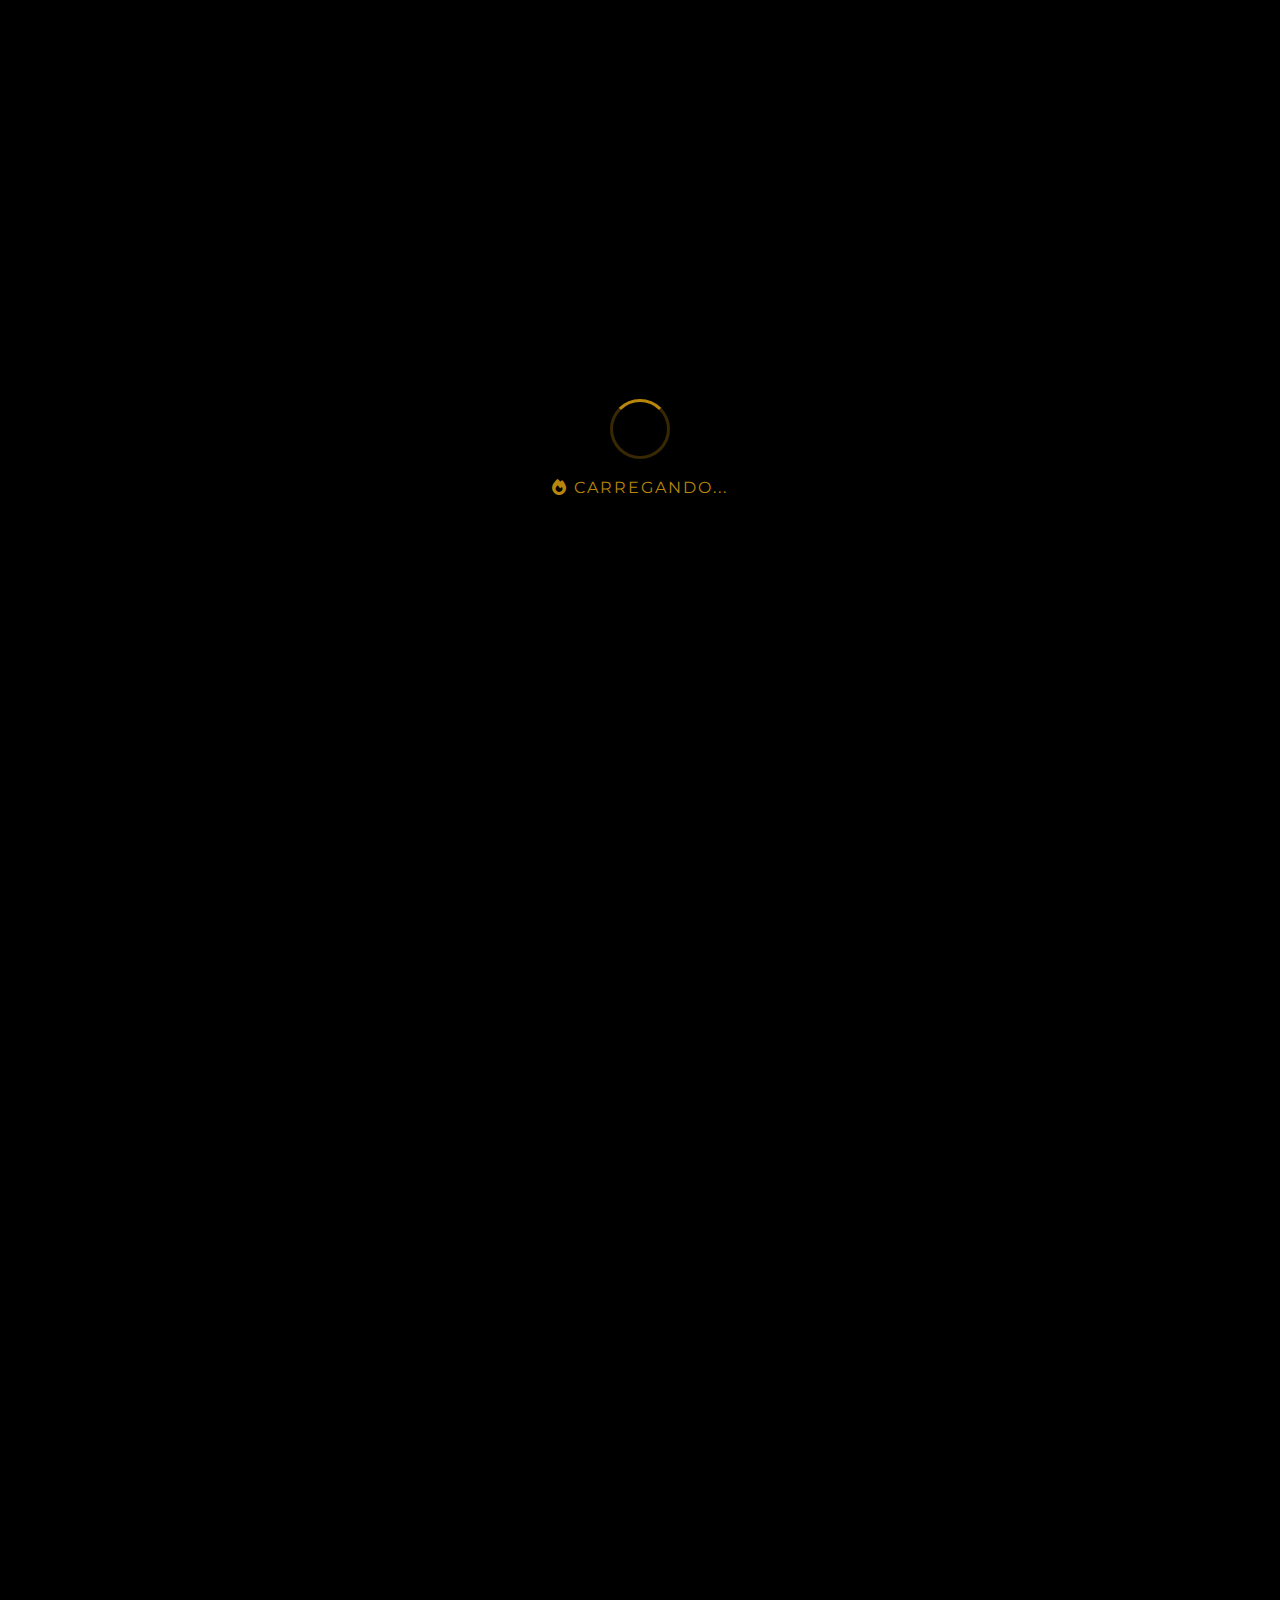
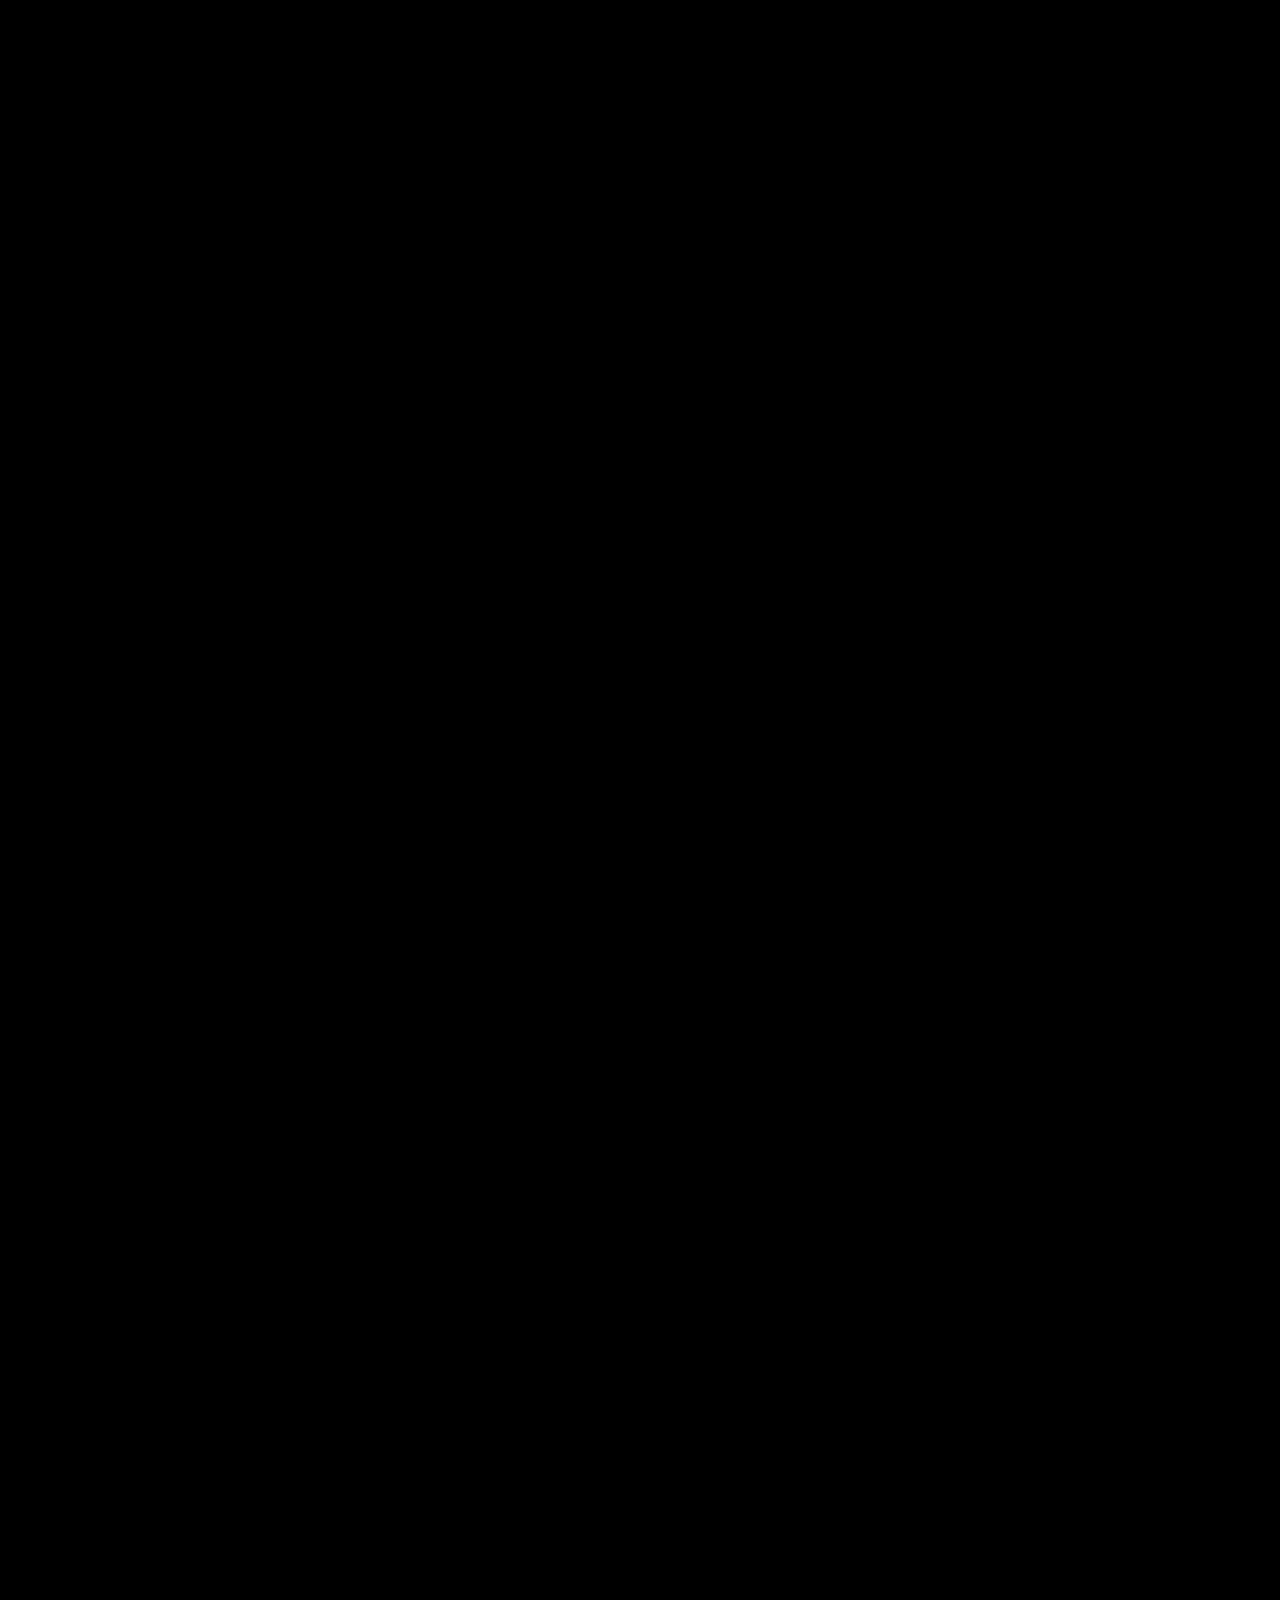
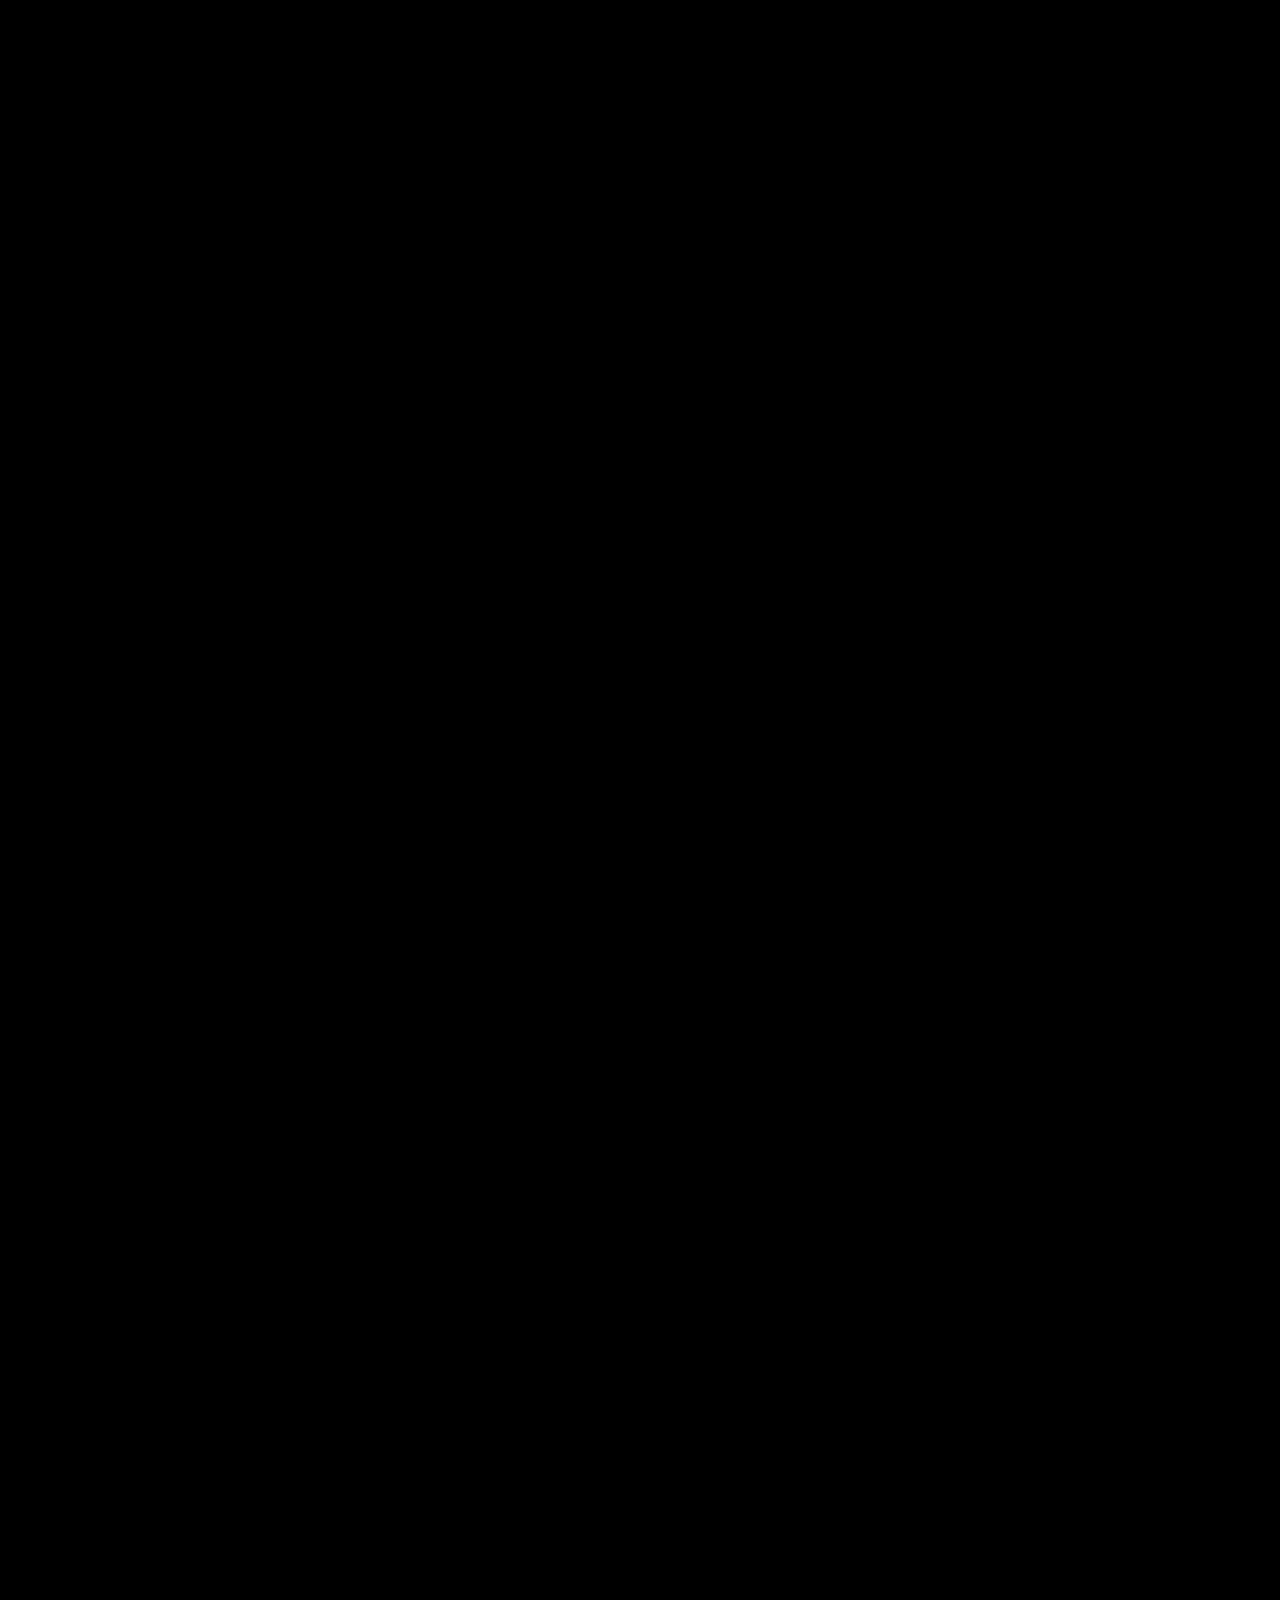
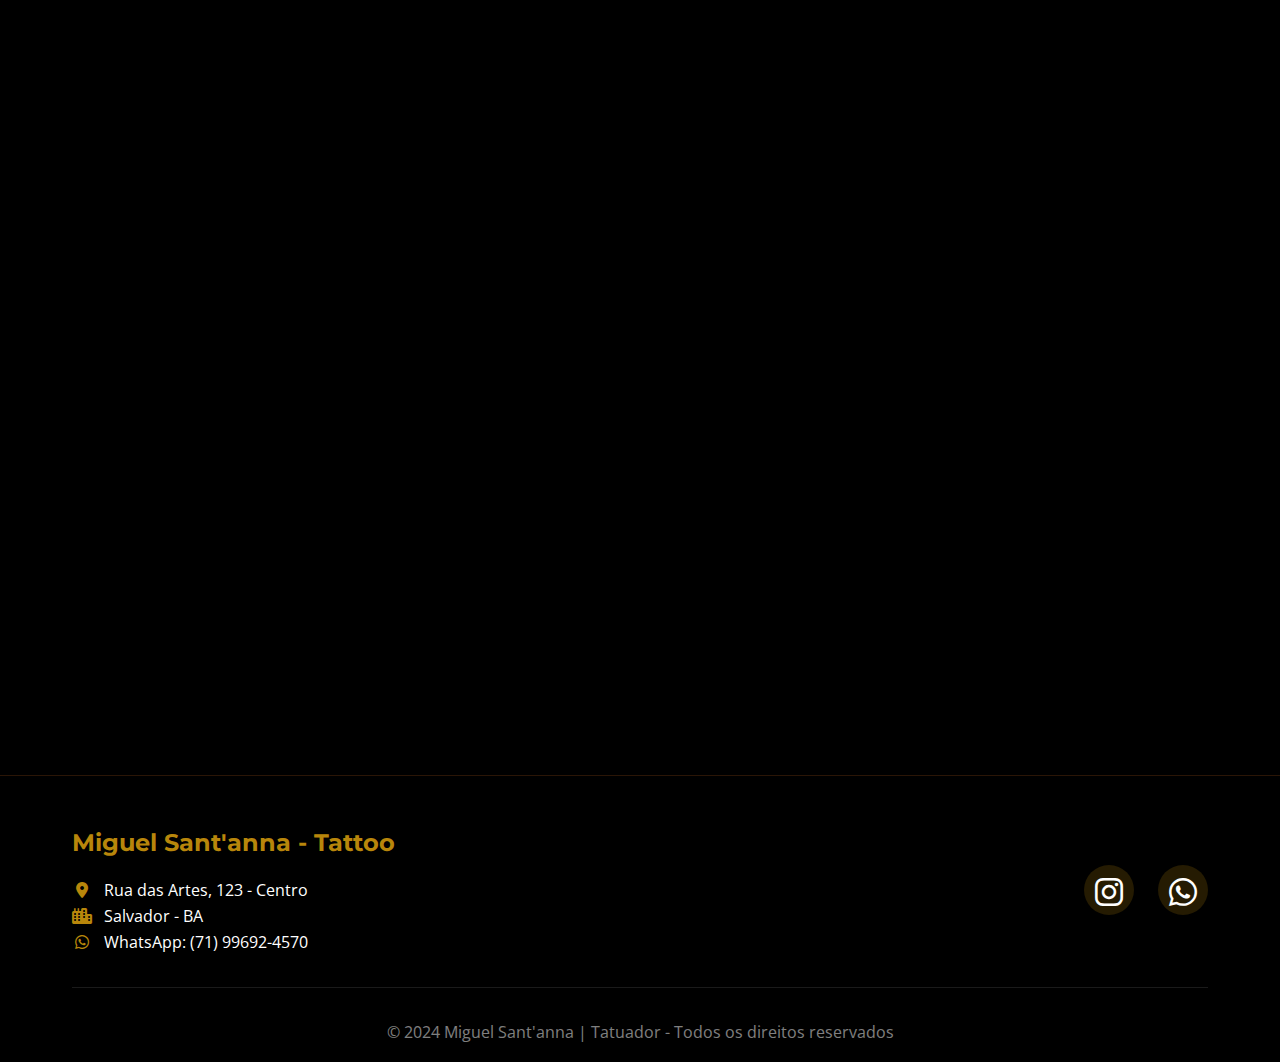
<file: index.html>
<!DOCTYPE html>
<html lang="pt-BR">
<head>
    <meta charset="UTF-8">
    <meta name="viewport" content="width=device-width, initial-scale=1.0">
    <meta name="description" content="Tatuagens Maori, Sombreado e Oriental - Arte que conta histórias ancestrais">
    <title>Miguel Sant'anna - Tattoo</title>

    <link rel="shortcut icon" href="/assets/images/icone.png" type="image/x-icon">
    
    <!-- Fontes Google -->
    <link href="https://fonts.googleapis.com/css2?family=Montserrat:wght@700;900&family=Open+Sans:wght@400;600&family=Creepster&display=swap" rel="stylesheet">
    
    <!-- Font Awesome -->
    <link rel="stylesheet" href="https://cdnjs.cloudflare.com/ajax/libs/font-awesome/6.4.0/css/all.min.css">
    
    <!-- CSS -->
    <link rel="stylesheet" href="/assets/styles/style.css">
</head>
<body>
    <!-- Header com Logo e Navegação -->
    <header class="header">
        <div class="header-content">
            <div class="logo">
                <span class="logo-text"><i class="fas fa-fire"></i>MIGUEL SANT'ANNA</span>
                <span class="logo-subtitle">TATTOO STUDIO</span>
            </div>
            <nav class="nav">
                <a href="#galeria" class="nav-link"><i class="fas fa-images"></i> GALERIA</a>
                <a href="#estilos" class="nav-link"><i class="fas fa-palette"></i> ESTILOS</a>
                <a href="#sobre" class="nav-link"><i class="fas fa-user-tie"></i> SOBRE</a>
                <a href="#contato" class="nav-link"><i class="fas fa-calendar-check"></i> CONTATO</a>
            </nav>
            <div class="menu-toggle">
                <span></span>
                <span></span>
                <span></span>
            </div>
        </div>
    </header>

    <!-- Hero Section -->
    <section class="hero">
        <div class="hero-bg"></div>
        <div class="hero-content">
            <h1 class="hero-title">MARCAS QUE CONTAM<br>HISTÓRIAS ANCESTRAIS</h1>
            <p class="hero-subtitle"><i class="fas fa-compass"></i> Arte Maori • <i class="fas fa-moon"></i> Sombreado • <i class="fas fa-dragon"></i> Oriental</p>
            <a href="#contato" class="cta-button"><i class="fas fa-pen-nib"></i> AGENDE SUA ARTE</a>
        </div>
        <div class="hero-pattern"></div>
    </section>

    <!-- Galeria de Destaque -->
    <section id="galeria" class="featured-gallery">
        <div class="container">
            <h2 class="section-title"><i class="fas fa-star"></i> OBRAS EM DESTAQUE <i class="fas fa-star"></i></h2>
            <div class="gallery-carousel">
                <button class="carousel-btn prev" aria-label="Anterior"><i class="fas fa-chevron-left"></i></button>
                <div class="carousel-track">
                    <!-- Maori -->
                    <div class="carousel-slide active" data-style="maori">
                        <img src="/assets/images/icon.png" alt="Tatuagem Maori - Padrão Koru">
                        <div class="slide-info">
                            <h3>ARTE MAORI</h3>
                            <p>Simbolismo e Tradição</p>
                        </div>
                    </div>
                    <div class="carousel-slide" data-style="maori">
                        <img src="/assets/images/icon.png" alt="Tatuagem Maori - Manaia">
                        <div class="slide-info">
                            <h3>ARTE MAORI</h3>
                            <p>Proteção Espiritual</p>
                        </div>
                    </div>
                    <div class="carousel-slide" data-style="maori">
                        <img src="/assets/images/icon.png" alt="Tatuagem Maori - Matau">
                        <div class="slide-info">
                            <h3>ARTE MAORI</h3>
                            <p>Força e Prosperidade</p>
                        </div>
                    </div>
                    <!-- Sombreado -->
                    <div class="carousel-slide" data-style="sombreado">
                        <img src="/assets/images/icon.png" alt="Tatuagem Sombreada - Realismo">
                        <div class="slide-info">
                            <h3>SOMBREADO</h3>
                            <p>Realismo Impressionante</p>
                        </div>
                    </div>
                    <div class="carousel-slide" data-style="sombreado">
                        <img src="/assets/images/icon.png" alt="Tatuagem Sombreada - Retrato">
                        <div class="slide-info">
                            <h3>SOMBREADO</h3>
                            <p>Profundidade e Emoção</p>
                        </div>
                    </div>
                    <div class="carousel-slide" data-style="sombreado">
                        <img src="/assets/images/icon.png" alt="Tatuagem Sombreada - Textura">
                        <div class="slide-info">
                            <h3>SOMBREADO</h3>
                            <p>Texturas Complexas</p>
                        </div>
                    </div>
                    <!-- Oriental -->
                    <div class="carousel-slide" data-style="oriental">
                        <img src="/assets/images/icon.png" alt="Tatuagem Oriental - Dragão">
                        <div class="slide-info">
                            <h3>ARTE ORIENTAL</h3>
                            <p>Dragão Dourado</p>
                        </div>
                    </div>
                    <div class="carousel-slide" data-style="oriental">
                        <img src="/assets/images/icon.png" alt="Tatuagem Oriental - Koi">
                        <div class="slide-info">
                            <h3>ARTE ORIENTAL</h3>
                            <p>Carpas Sagradas</p>
                        </div>
                    </div>
                    <div class="carousel-slide" data-style="oriental">
                        <img src="/assets/images/icon.png" alt="Tatuagem Oriental - Flor de Lótus">
                        <div class="slide-info">
                            <h3>ARTE ORIENTAL</h3>
                            <p>Flor de Lótus</p>
                        </div>
                    </div>
                </div>
                <button class="carousel-btn next" aria-label="Próximo"><i class="fas fa-chevron-right"></i></button>
            </div>
            <div class="carousel-dots"></div>
            <a href="/assets/pages/galeria.html" class="gallery-link"><i class="fas fa-th"></i> VER GALERIA COMPLETA</a>
        </div>
    </section>

    <!-- Estilos Trabalhados -->
    <section id="estilos" class="styles-section">
        <div class="container">
            <h2 class="section-title"><i class="fas fa-brush"></i> ESTILOS TRABALHADOS</h2>
            <div class="styles-grid">
                <div class="style-card" data-aos="fade-up">
                    <div class="style-image">
                        <img src="/assets/images/icon.png" alt="Estilo Maori">
                        <div class="style-overlay"></div>
                    </div>
                    <div class="style-content">
                        <h3><i class="fas fa-compass"></i> MAORI</h3>
                        <p>Simbolismo e tradição entrelaçados em cada traço. A arte Maori carrega a força dos ancestrais e a conexão com o divino.</p>
                        <div class="style-patterns"></div>
                    </div>
                </div>
                <div class="style-card" data-aos="fade-up" data-aos-delay="200">
                    <div class="style-image">
                        <img src="/assets/images/icon.png" alt="Estilo Sombreado">
                        <div class="style-overlay"></div>
                    </div>
                    <div class="style-content">
                        <h3><i class="fas fa-moon"></i> SOMBREADO</h3>
                        <p>Sombras que falam por si. Técnicas avançadas de sombreamento criam profundidade e realismo impressionantes.</p>
                        <div class="style-patterns"></div>
                    </div>
                </div>
                <div class="style-card" data-aos="fade-up" data-aos-delay="400">
                    <div class="style-image">
                        <img src="/assets/images/icon.png" alt="Estilo Oriental">
                        <div class="style-overlay"></div>
                    </div>
                    <div class="style-content">
                        <h3><i class="fas fa-dragon"></i> ORIENTAL</h3>
                        <p>Riqueza de detalhes e cultura milenar. Dragões, carpas e flores ganham vida com traços precisos e cores vibrantes.</p>
                        <div class="style-patterns"></div>
                    </div>
                </div>
            </div>
        </div>
    </section>

    <!-- Sobre o Artista -->
    <section id="sobre" class="about-section">
        <div class="container">
            <div class="about-content">
                <div class="about-text">
                    <h2 class="section-title"><i class="fas fa-user-tie"></i> SOBRE O ARTISTA</h2>
                    <p class="about-intro">Há mais de 15 anos transformando histórias em arte permanente.</p>
                    <p>Cada tatuagem é uma jornada única, uma conexão profunda entre a alma do cliente e a expressão artística. Especializado em arte Maori, sombreado e oriental, busco sempre honrar as tradições ancestrais enquanto crio algo verdadeiramente único para cada pessoa.</p>
                    <p>Minha missão é criar mais do que tatuagens - são marcas que contam histórias, símbolos de força, proteção e identidade que você carregará por toda a vida.</p>
                    <div class="about-stats">
                        <div class="stat">
                            <span class="stat-number"><i class="fas fa-paint-brush"></i> 2000+</span>
                            <span class="stat-label">Artes Criadas</span>
                        </div>
                        <div class="stat">
                            <span class="stat-number"><i class="fas fa-award"></i> 15</span>
                            <span class="stat-label">Anos de Experiência</span>
                        </div>
                        <div class="stat">
                            <span class="stat-number"><i class="fas fa-heart"></i> 100%</span>
                            <span class="stat-label">Clientes Satisfeitos</span>
                        </div>
                    </div>
                </div>
                <div class="about-image">
                    <img src="/assets/images/miguel.png" alt="Tatuador trabalhando">
                    <div class="about-pattern"></div>
                </div>
            </div>
        </div>
    </section>

    <!-- Instagram Feed -->
    <section class="instagram-section">
        <div class="container">
            <h2 class="section-title"><i class="fab fa-instagram"></i> @miguel_tattoo</h2>
            <div class="instagram-grid">
                <div class="instagram-post">
                    <img src="/assets/images/post-1.png" alt="Instagram Post 1">
                    <div class="instagram-overlay">
                        <span class="likes"><i class="fas fa-heart"></i> 135</span>
                    </div>
                </div>
                <div class="instagram-post">
                    <img src="/assets/images/post-2.png" alt="Instagram Post 2">
                    <div class="instagram-overlay">
                        <span class="likes"><i class="fas fa-heart"></i> 12</span>
                    </div>
                </div>
                <div class="instagram-post">
                    <img src="/assets/images/post-3.png" alt="Instagram Post 3">
                    <div class="instagram-overlay">
                        <span class="likes"><i class="fas fa-heart"></i> 19</span>
                    </div>
                </div>
                <div class="instagram-post">
                    <img src="/assets/images/post-4.png" alt="Instagram Post 4">
                    <div class="instagram-overlay">
                        <span class="likes"><i class="fas fa-heart"></i> 21</span>
                    </div>
                </div>
                <div class="instagram-post">
                    <img src="/assets/images/post-5.png" alt="Instagram Post 5">
                    <div class="instagram-overlay">
                        <span class="likes"><i class="fas fa-heart"></i> 22</span>
                    </div>
                </div>
                <div class="instagram-post">
                    <img src="/assets/images/post-6.png" alt="Instagram Post 6">
                    <div class="instagram-overlay">
                        <span class="likes"><i class="fas fa-heart"></i> 17</span>
                    </div>
                </div>
                <div class="instagram-post">
                    <img src="/assets/images/post-7.png" alt="Instagram Post 7">
                    <div class="instagram-overlay">
                        <span class="likes"><i class="fas fa-heart"></i> 19</span>
                    </div>
                </div>
                <div class="instagram-post">
                    <img src="/assets/images/post-8.png" alt="Instagram Post 8">
                    <div class="instagram-overlay">
                        <span class="likes"><i class="fas fa-heart"></i> 14</span>
                    </div>
                </div>
        </div>
    </section>

    <!-- Agendamento -->
    <section id="contato" class="booking-section">
        <div class="container">
            <h2 class="section-title"><i class="fas fa-calendar-alt"></i> AGENDE SUA ARTE</h2>
            <form class="booking-form" id="bookingForm">
                <div class="form-group">
                    <input type="text" id="nome" name="nome" placeholder="&#xf007; SEU NOME" required style="font-family: 'Font Awesome 6 Free', 'Open Sans', sans-serif;">
                </div>
                <div class="form-group">
                    <input type="tel" id="whatsapp" name="whatsapp" placeholder="&#xf3cd; WHATSAPP (com DDD)" required style="font-family: 'Font Awesome 6 Free', 'Open Sans', sans-serif;">
                </div>
                <div class="form-group">
                    <select id="estilo" name="estilo" required style="font-family: 'Font Awesome 6 Free', 'Open Sans', sans-serif;">
                        <option value="">&#xf53f; ESCOLHA O ESTILO</option>
                        <option value="Maori">MAORI</option>
                        <option value="Sombreado">SOMBREADO</option>
                        <option value="Oriental">ORIENTAL</option>
                        <option value="Outro">OUTRO / COMBINAR</option>
                    </select>
                </div>
                <div class="form-group">
                    <textarea id="mensagem" name="mensagem" placeholder="&#xf040; DESCREVA SUA IDEIA..." rows="4" required style="font-family: 'Font Awesome 6 Free', 'Open Sans', sans-serif;"></textarea>
                </div>
                <button type="submit" class="submit-button"><i class="fab fa-whatsapp"></i> ENVIAR PARA WHATSAPP</button>
            </form>
        </div>
    </section>

    <!-- Footer -->
    <footer class="footer">
        <div class="container">
            <div class="footer-content">
                <div class="footer-info">
                    <h3>Miguel Sant'anna - Tattoo</h3>
                    <p><i class="fas fa-map-marker-alt"></i> Rua das Artes, 123 - Centro<br>
                    <i class="fas fa-city"></i> Salvador - BA<br>
                    <i class="fab fa-whatsapp"></i> WhatsApp: (71) 99692-4570</p>
                </div>
                <div class="footer-social">
                    <a href="https://www.instagram.com/miguel_tattoo/" aria-label="Instagram"><i class="fab fa-instagram"></i></a>
                    <a href="https://wa.me/5571996924570" aria-label="WhatsApp"><i class="fab fa-whatsapp"></i></a>
                </div>
            </div>
            <div class="footer-bottom">
                <p>&copy; 2024 Miguel Sant'anna | Tatuador - Todos os direitos reservados</p>
            </div>
        </div>
    </footer>

    <!-- Scripts -->
    <script src="/assets/scripts/script.js"></script>
</body>
</html>
</file>
<file: assets/styles/style.css>
/* ========================================
   RESET E VARIÁVEIS GLOBAIS
   ======================================== */
* {
    margin: 0;
    padding: 0;
    box-sizing: border-box;
}

:root {
    /* Cores Principais */
    --preto-profundo: #000000;
    --cinza-carvao: #2B2B2B;
    --branco-puro: #FFFFFF;
    --terracota-maori: #8B4513;
    --oceano-pacifico: #1E3A5F;
    --dourado-ancestral: #B8860B;
    
    /* Gradientes */
    --gradient-tribal: linear-gradient(135deg, var(--terracota-maori), var(--oceano-pacifico));
    --gradient-dark: linear-gradient(180deg, rgba(0,0,0,0.9), rgba(43,43,43,0.8));
    
    /* Fontes */
    --font-titulo: 'Montserrat', sans-serif;
    --font-texto: 'Open Sans', sans-serif;
    
    /* Animações */
    --transition-smooth: all 0.3s cubic-bezier(0.4, 0, 0.2, 1);
}

html {
    scroll-behavior: smooth;
}

body {
    font-family: var(--font-texto);
    background-color: var(--preto-profundo);
    color: var(--branco-puro);
    overflow-x: hidden;
    line-height: 1.6;
}

/* ========================================
   HEADER E NAVEGAÇÃO
   ======================================== */
.header {
    position: fixed;
    top: 0;
    width: 100%;
    background: rgba(0, 0, 0, 0.95);
    backdrop-filter: blur(10px);
    z-index: 1000;
    transition: var(--transition-smooth);
    border-bottom: 1px solid rgba(139, 69, 19, 0.3);
}

.header-content {
    max-width: 1200px;
    margin: 0 auto;
    padding: 1rem 2rem;
    display: flex;
    justify-content: space-between;
    align-items: center;
}

.logo {
    display: flex;
    flex-direction: column;
    cursor: pointer;
    transition: transform 0.3s ease;
}

.logo:hover {
    transform: scale(1.05);
}

.logo-text {
    font-family: var(--font-titulo);
    font-size: 2rem;
    font-weight: 900;
    background: var(--gradient-tribal);
    -webkit-background-clip: text;
    -webkit-text-fill-color: transparent;
    background-clip: text;
    letter-spacing: 2px;
}

.logo-subtitle {
    font-size: 0.8rem;
    letter-spacing: 4px;
    color: var(--dourado-ancestral);
    text-align: center;
}

.nav {
    display: flex;
    gap: 2rem;
}

.nav-link {
    color: var(--branco-puro);
    text-decoration: none;
    font-weight: 600;
    letter-spacing: 1px;
    position: relative;
    transition: var(--transition-smooth);
    display: flex;
    align-items: center;
    gap: 0.5rem;
}

.nav-link i {
    font-size: 1.1rem;
    transition: transform 0.3s ease;
}

.nav-link:hover i {
    transform: rotate(15deg) scale(1.2);
}

.nav-link::after {
    content: '';
    position: absolute;
    bottom: -5px;
    left: 0;
    width: 0;
    height: 2px;
    background: var(--dourado-ancestral);
    transition: width 0.3s ease;
}

.nav-link:hover::after {
    width: 100%;
}

.menu-toggle {
    display: none;
    flex-direction: column;
    gap: 4px;
    cursor: pointer;
}

.menu-toggle span {
    width: 25px;
    height: 3px;
    background: var(--branco-puro);
    transition: var(--transition-smooth);
}

/* ========================================
   HERO SECTION
   ======================================== */
.hero {
    height: 100vh;
    position: relative;
    display: flex;
    align-items: center;
    justify-content: center;
    overflow: hidden;
}

.hero-bg {
    position: absolute;
    top: 0;
    left: 0;
    width: 100%;
    height: 100%;
    background: url('data:image/svg+xml,<svg xmlns="http://www.w3.org/2000/svg" viewBox="0 0 1200 800"><defs><pattern id="tribal" x="0" y="0" width="200" height="200" patternUnits="userSpaceOnUse"><path d="M100 0 Q150 50 100 100 Q50 50 100 0" fill="none" stroke="%238B4513" stroke-width="0.5" opacity="0.3"/></pattern></defs><rect width="100%" height="100%" fill="url(%23tribal)"/></svg>') center/cover,
                var(--gradient-dark);
    opacity: 0.4;
    animation: float 20s ease-in-out infinite;
}

@keyframes float {
    0%, 100% { transform: translateY(0) scale(1); }
    50% { transform: translateY(-20px) scale(1.05); }
}

.hero-content {
    text-align: center;
    z-index: 2;
    animation: fadeInUp 1s ease-out;
}

@keyframes fadeInUp {
    from {
        opacity: 0;
        transform: translateY(30px);
    }
    to {
        opacity: 1;
        transform: translateY(0);
    }
}

.hero-title {
    font-family: var(--font-titulo);
    font-size: clamp(2.5rem, 6vw, 5rem);
    font-weight: 900;
    line-height: 1.1;
    margin-bottom: 1rem;
    text-shadow: 3px 3px 6px rgba(0, 0, 0, 0.7);
    animation: glow 3s ease-in-out infinite alternate;
}

@keyframes glow {
    from { text-shadow: 3px 3px 6px rgba(0, 0, 0, 0.7), 0 0 20px rgba(139, 69, 19, 0.5); }
    to { text-shadow: 3px 3px 6px rgba(0, 0, 0, 0.7), 0 0 30px rgba(184, 134, 11, 0.7); }
}

.hero-subtitle {
    font-size: 1.5rem;
    color: var(--dourado-ancestral);
    margin-bottom: 2rem;
    letter-spacing: 3px;
}

.cta-button {
    display: inline-block;
    padding: 1rem 2.5rem;
    background: var(--gradient-tribal);
    color: var(--branco-puro);
    text-decoration: none;
    font-weight: 700;
    letter-spacing: 2px;
    border-radius: 50px;
    transition: var(--transition-smooth);
    position: relative;
    overflow: hidden;
}

.cta-button::before {
    content: '';
    position: absolute;
    top: 50%;
    left: 50%;
    width: 0;
    height: 0;
    background: rgba(255, 255, 255, 0.2);
    border-radius: 50%;
    transform: translate(-50%, -50%);
    transition: width 0.5s, height 0.5s;
}

.cta-button:hover::before {
    width: 300px;
    height: 300px;
}

.cta-button:hover {
    transform: translateY(-3px);
    box-shadow: 0 10px 30px rgba(139, 69, 19, 0.5);
}

/* ========================================
   GALERIA DE DESTAQUE
   ======================================== */
.featured-gallery {
    padding: 5rem 0;
    background: var(--cinza-carvao);
    position: relative;
}

.container {
    max-width: 1200px;
    margin: 0 auto;
    padding: 0 2rem;
}

.section-title {
    font-family: var(--font-titulo);
    font-size: 3rem;
    text-align: center;
    margin-bottom: 3rem;
    letter-spacing: 3px;
    position: relative;
    display: inline-block;
    width: 100%;
}

.section-title i {
    color: var(--dourado-ancestral);
    font-size: 2.5rem;
    margin: 0 1rem;
    animation: pulse 2s ease-in-out infinite;
}

.section-title::after {
    content: '';
    position: absolute;
    bottom: -10px;
    left: 50%;
    transform: translateX(-50%);
    width: 100px;
    height: 3px;
    background: var(--gradient-tribal);
}

.gallery-carousel {
    position: relative;
    overflow: hidden;
    border-radius: 15px;
    box-shadow: 0 20px 50px rgba(0, 0, 0, 0.5);
}

.carousel-track {
    display: flex;
    transition: transform 0.5s ease;
}

.carousel-slide {
    min-width: 100%;
    position: relative;
    display: none;
}

.carousel-slide.active {
    display: block;
}

.carousel-slide img {
    width: 100%;
    height: 600px;
    object-fit: cover;
}

.slide-info {
    position: absolute;
    bottom: 0;
    left: 0;
    right: 0;
    padding: 2rem;
    background: var(--gradient-dark);
    backdrop-filter: blur(5px);
}

.slide-info h3 {
    font-family: var(--font-titulo);
    font-size: 2rem;
    color: var(--dourado-ancestral);
    margin-bottom: 0.5rem;
}

.carousel-btn {
    position: absolute;
    top: 50%;
    transform: translateY(-50%);
    background: rgba(0, 0, 0, 0.7);
    border: 2px solid var(--dourado-ancestral);
    color: var(--branco-puro);
    font-size: 3rem;
    padding: 0.5rem 1rem;
    cursor: pointer;
    transition: var(--transition-smooth);
    z-index: 10;
}

.carousel-btn:hover {
    background: var(--dourado-ancestral);
    transform: translateY(-50%) scale(1.1);
}

.carousel-btn.prev {
    left: 1rem;
}

.carousel-btn.next {
    right: 1rem;
}

.carousel-dots {
    display: flex;
    justify-content: center;
    gap: 1rem;
    margin-top: 2rem;
}

.dot {
    width: 12px;
    height: 12px;
    border-radius: 50%;
    background: rgba(255, 255, 255, 0.3);
    cursor: pointer;
    transition: var(--transition-smooth);
}

.dot.active {
    background: var(--dourado-ancestral);
    transform: scale(1.3);
}

.gallery-link {
    display: inline-block;
    margin-top: 2rem;
    padding: 1rem 2rem;
    background: transparent;
    border: 2px solid var(--dourado-ancestral);
    color: var(--dourado-ancestral);
    text-decoration: none;
    font-weight: 700;
    letter-spacing: 2px;
    transition: var(--transition-smooth);
    position: relative;
    left: 50%;
    transform: translateX(-50%);
}

.gallery-link:hover {
    background: var(--dourado-ancestral);
    color: var(--preto-profundo);
    box-shadow: 0 5px 20px rgba(184, 134, 11, 0.5);
}

/* ========================================
   ESTILOS TRABALHADOS
   ======================================== */
.styles-section {
    padding: 5rem 0;
    background: var(--preto-profundo);
}

.styles-grid {
    display: grid;
    grid-template-columns: repeat(auto-fit, minmax(300px, 1fr));
    gap: 2rem;
    margin-top: 3rem;
}

.style-card {
    position: relative;
    overflow: hidden;
    border-radius: 15px;
    background: var(--cinza-carvao);
    transition: var(--transition-smooth);
    cursor: pointer;
}

.style-card:hover {
    transform: translateY(-10px);
    box-shadow: 0 20px 40px rgba(139, 69, 19, 0.3);
}

.style-image {
    position: relative;
    overflow: hidden;
    height: 300px;
}

.style-image img {
    width: 100%;
    height: 100%;
    object-fit: cover;
    transition: transform 0.5s ease;
}

.style-card:hover .style-image img {
    transform: scale(1.1);
}

.style-overlay {
    position: absolute;
    top: 0;
    left: 0;
    width: 100%;
    height: 100%;
    background: var(--gradient-dark);
    opacity: 0;
    transition: opacity 0.3s ease;
}

.style-card:hover .style-overlay {
    opacity: 0.7;
}

.style-content {
    padding: 2rem;
    position: relative;
}

.style-content h3 {
    font-family: var(--font-titulo);
    font-size: 2rem;
    color: var(--dourado-ancestral);
    margin-bottom: 1rem;
    letter-spacing: 2px;
    display: flex;
    align-items: center;
    gap: 0.5rem;
}

.style-content h3 i {
    font-size: 1.8rem;
    animation: float 3s ease-in-out infinite;
}

.style-patterns {
    position: absolute;
    top: -50px;
    right: -50px;
    width: 150px;
    height: 150px;
    background: url('data:image/svg+xml,<svg xmlns="http://www.w3.org/2000/svg" viewBox="0 0 100 100"><circle cx="50" cy="50" r="40" fill="none" stroke="%23B8860B" stroke-width="0.5" opacity="0.2"/></svg>');
    animation: rotate 20s linear infinite;
}

@keyframes rotate {
    from { transform: rotate(0deg); }
    to { transform: rotate(360deg); }
}

/* ========================================
   SOBRE O ARTISTA
   ======================================== */
.about-section {
    padding: 5rem 0;
    background: var(--cinza-carvao);
    position: relative;
    overflow: hidden;
}

.about-content {
    display: grid;
    grid-template-columns: 1fr 1fr;
    gap: 4rem;
    align-items: center;
}

.about-text p {
    margin-bottom: 1.5rem;
    font-size: 1.1rem;
    line-height: 1.8;
    color: rgba(255, 255, 255, 0.9);
}

.about-intro {
    font-size: 1.5rem !important;
    color: var(--dourado-ancestral) !important;
    font-weight: 600;
    margin-bottom: 2rem !important;
}

.about-stats {
    display: grid;
    grid-template-columns: repeat(3, 1fr);
    gap: 2rem;
    margin-top: 3rem;
}

.stat {
    text-align: center;
    padding: 1.5rem;
    background: rgba(0, 0, 0, 0.3);
    border-radius: 10px;
    transition: var(--transition-smooth);
}

.stat:hover {
    transform: translateY(-5px);
    background: rgba(139, 69, 19, 0.2);
}

.stat-number {
    display: block;
    font-family: var(--font-titulo);
    font-size: 2.5rem;
    color: var(--dourado-ancestral);
    font-weight: 900;
}

.stat-number i {
    font-size: 2rem;
    margin-right: 0.5rem;
    vertical-align: middle;
}

.stat-label {
    display: block;
    font-size: 0.9rem;
    color: rgba(255, 255, 255, 0.7);
    margin-top: 0.5rem;
}

.about-image {
    position: relative;
}

.about-image img {
    width: 100%;
    border-radius: 15px;
    box-shadow: 0 20px 50px rgba(0, 0, 0, 0.5);
}

.about-pattern {
    position: absolute;
    top: -30px;
    right: -30px;
    width: 200px;
    height: 200px;
    background: url('data:image/svg+xml,<svg xmlns="http://www.w3.org/2000/svg" viewBox="0 0 200 200"><path d="M100 0 L150 50 L100 100 L50 50 Z" fill="none" stroke="%231E3A5F" stroke-width="1" opacity="0.3"/></svg>');
    animation: float 10s ease-in-out infinite;
}

/* ========================================
   INSTAGRAM SECTION
   ======================================== */
.instagram-section {
    padding: 5rem 0;
    background: var(--preto-profundo);
}

.instagram-grid {
    display: grid;
    grid-template-columns: repeat(auto-fit, minmax(250px, 1fr));
    gap: 1rem;
    margin-top: 3rem;
}

.instagram-post {
    position: relative;
    overflow: hidden;
    border-radius: 10px;
    cursor: pointer;
    transition: var(--transition-smooth);
}

.instagram-post:hover {
    transform: scale(1.05);
    box-shadow: 0 10px 30px rgba(139, 69, 19, 0.5);
}

.instagram-post img {
    width: 100%;
    height: 100%;
    object-fit: cover;
}

.instagram-overlay {
    position: absolute;
    top: 0;
    left: 0;
    width: 100%;
    height: 100%;
    background: rgba(0, 0, 0, 0.7);
    display: flex;
    align-items: center;
    justify-content: center;
    opacity: 0;
    transition: opacity 0.3s ease;
}

.instagram-post:hover .instagram-overlay {
    opacity: 1;
}

.likes {
    font-size: 1.5rem;
    color: var(--branco-puro);
    font-weight: 700;
}

/* ========================================
   FORMULÁRIO DE AGENDAMENTO
   ======================================== */
.booking-section {
    padding: 5rem 0;
    background: var(--cinza-carvao);
}

.booking-form {
    max-width: 600px;
    margin: 0 auto;
    display: grid;
    gap: 1.5rem;
}

.form-group input,
.form-group select,
.form-group textarea {
    width: 100%;
    padding: 1rem 1.5rem;
    background: rgba(0, 0, 0, 0.5);
    border: 2px solid rgba(139, 69, 19, 0.3);
    color: var(--branco-puro);
    font-family: var(--font-texto);
    font-size: 1rem;
    border-radius: 5px;
    transition: var(--transition-smooth);
}

.form-group input:focus,
.form-group select:focus,
.form-group textarea:focus {
    outline: none;
    border-color: var(--dourado-ancestral);
    box-shadow: 0 0 10px rgba(184, 134, 11, 0.3);
}

.form-group input::placeholder,
.form-group textarea::placeholder {
    color: rgba(255, 255, 255, 0.5);
    letter-spacing: 1px;
}

.submit-button {
    padding: 1rem 2rem;
    background: var(--gradient-tribal);
    color: var(--branco-puro);
    border: none;
    font-family: var(--font-titulo);
    font-size: 1.1rem;
    font-weight: 700;
    letter-spacing: 2px;
    border-radius: 50px;
    cursor: pointer;
    transition: var(--transition-smooth);
    position: relative;
    overflow: hidden;
}

.submit-button:hover {
    transform: translateY(-3px);
    box-shadow: 0 10px 30px rgba(139, 69, 19, 0.5);
}

.submit-button::before {
    content: '';
    position: absolute;
    top: 50%;
    left: 50%;
    width: 0;
    height: 0;
    background: rgba(255, 255, 255, 0.2);
    border-radius: 50%;
    transform: translate(-50%, -50%);
    transition: width 0.5s, height 0.5s;
}

.submit-button:hover::before {
    width: 400px;
    height: 400px;
}

/* ========================================
   FOOTER
   ======================================== */
.footer {
    background: var(--preto-profundo);
    padding: 3rem 0 1rem;
    border-top: 1px solid rgba(139, 69, 19, 0.3);
}

.footer-content {
    display: flex;
    justify-content: space-between;
    align-items: center;
    margin-bottom: 2rem;
}

.footer-info h3 {
    font-family: var(--font-titulo);
    color: var(--dourado-ancestral);
    margin-bottom: 1rem;
    font-size: 1.5rem;
}

.footer-social {
    display: flex;
    gap: 1.5rem;
}

.footer-social a {
    font-size: 2rem;
    transition: var(--transition-smooth);
    color: var(--branco-puro);
    display: inline-block;
    width: 50px;
    height: 50px;
    line-height: 50px;
    text-align: center;
    border-radius: 50%;
    background: rgba(184, 134, 11, 0.2);
    border: 2px solid transparent;
}

.footer-social a:hover {
    transform: translateY(-5px) scale(1.2);
    background: var(--dourado-ancestral);
    color: var(--preto-profundo);
    border-color: var(--dourado-ancestral);
    box-shadow: 0 5px 15px rgba(184, 134, 11, 0.5);
}

/* Cores específicas para cada rede social no hover */
.footer-social a:nth-child(1):hover { background: #E4405F; border-color: #E4405F; } /* Instagram */
.footer-social a:nth-child(2):hover { background: #25D366; border-color: #25D366; } /* WhatsApp */


.footer-bottom {
    text-align: center;
    padding-top: 2rem;
    border-top: 1px solid rgba(255, 255, 255, 0.1);
    color: rgba(255, 255, 255, 0.5);
}

/* ========================================
   RESPONSIVIDADE
   ======================================== */
@media (max-width: 768px) {
    .nav {
        display: none;
    }
    
    .menu-toggle {
        display: flex;
    }
    
    .hero-title {
        font-size: 2.5rem;
    }
    
    .hero-subtitle {
        font-size: 1.2rem;
    }
    
    .about-content {
        grid-template-columns: 1fr;
    }
    
    .about-image {
        order: -1;
    }
    
    .about-stats {
        grid-template-columns: 1fr;
    }
    
    .styles-grid {
        grid-template-columns: 1fr;
    }
    
    .instagram-grid {
        grid-template-columns: repeat(2, 1fr);
    }
    
    .footer-content {
        flex-direction: column;
        text-align: center;
        gap: 2rem;
    }
    
    .carousel-btn {
        font-size: 2rem;
        padding: 0.3rem 0.7rem;
    }
    
    .section-title {
        font-size: 2rem;
    }
}

@media (max-width: 480px) {
    .hero-title {
        font-size: 2rem;
    }
    
    .container {
        padding: 0 1rem;
    }
    
    .instagram-grid {
        grid-template-columns: 1fr;
    }
    
    .carousel-slide img {
        height: 400px;
    }
}

/* ========================================
   ANIMAÇÕES EXTRAS
   ======================================== */
@keyframes pulse {
    0% { transform: scale(1); }
    50% { transform: scale(1.05); }
    100% { transform: scale(1); }
}

.style-card {
    animation: fadeInUp 0.8s ease-out forwards;
    opacity: 0;
}

.style-card:nth-child(1) { animation-delay: 0.2s; }
.style-card:nth-child(2) { animation-delay: 0.4s; }
.style-card:nth-child(3) { animation-delay: 0.6s; }

/* ========================================
   ESTILOS ADICIONAIS PARA ÍCONES
   ======================================== */
   
/* Logo com ícone */
.logo-text i {
    color: var(--terracota-maori);
    margin-right: 0.5rem;
    animation: flicker 3s ease-in-out infinite;
}

@keyframes flicker {
    0%, 100% { opacity: 1; }
    50% { opacity: 0.7; }
}

/* Hero subtitle com ícones */
.hero-subtitle i {
    margin: 0 0.5rem;
    color: var(--dourado-ancestral);
    animation: spin-slow 4s linear infinite;
}

@keyframes spin-slow {
    from { transform: rotate(0deg); }
    to { transform: rotate(360deg); }
}

/* Botão CTA com ícone */
.cta-button i,
.submit-button i {
    margin-right: 0.5rem;
    transition: transform 0.3s ease;
}

.cta-button:hover i,
.submit-button:hover i {
    transform: rotate(360deg) scale(1.2);
}

/* Ícones do carousel */
.carousel-btn i {
    font-size: 1.5rem;
}

/* Gallery link com ícone */
.gallery-link i {
    margin-right: 0.5rem;
    transition: transform 0.3s ease;
}

.gallery-link:hover i {
    transform: scale(1.3) rotate(90deg);
}

/* Instagram overlay */
.instagram-overlay .likes i {
    margin-right: 0.3rem;
    animation: heartbeat 1.5s ease-in-out infinite;
}

@keyframes heartbeat {
    0%, 100% { transform: scale(1); }
    50% { transform: scale(1.3); }
}

/* Footer info com ícones */
.footer-info i {
    color: var(--dourado-ancestral);
    margin-right: 0.5rem;
    width: 20px;
    text-align: center;
}

/* Animação especial para seção de estilos */
.style-card:hover h3 i {
    animation: bounce 0.5s ease;
}

@keyframes bounce {
    0%, 100% { transform: translateY(0); }
    50% { transform: translateY(-10px); }
}

/* Melhorias nos inputs do formulário */
.form-group input::placeholder,
.form-group textarea::placeholder,
.form-group select {
    font-weight: 600;
}

/* Adicionar ícone de loading ao botão de submit */
.submit-button.loading i {
    animation: spin 1s linear infinite;
}

/* Efeito especial para títulos de seção */
.section-title:hover i {
    animation: shake 0.5s ease;
}

@keyframes shake {
    0%, 100% { transform: translateX(0); }
    25% { transform: translateX(-5px); }
    75% { transform: translateX(5px); }
}
</file>
